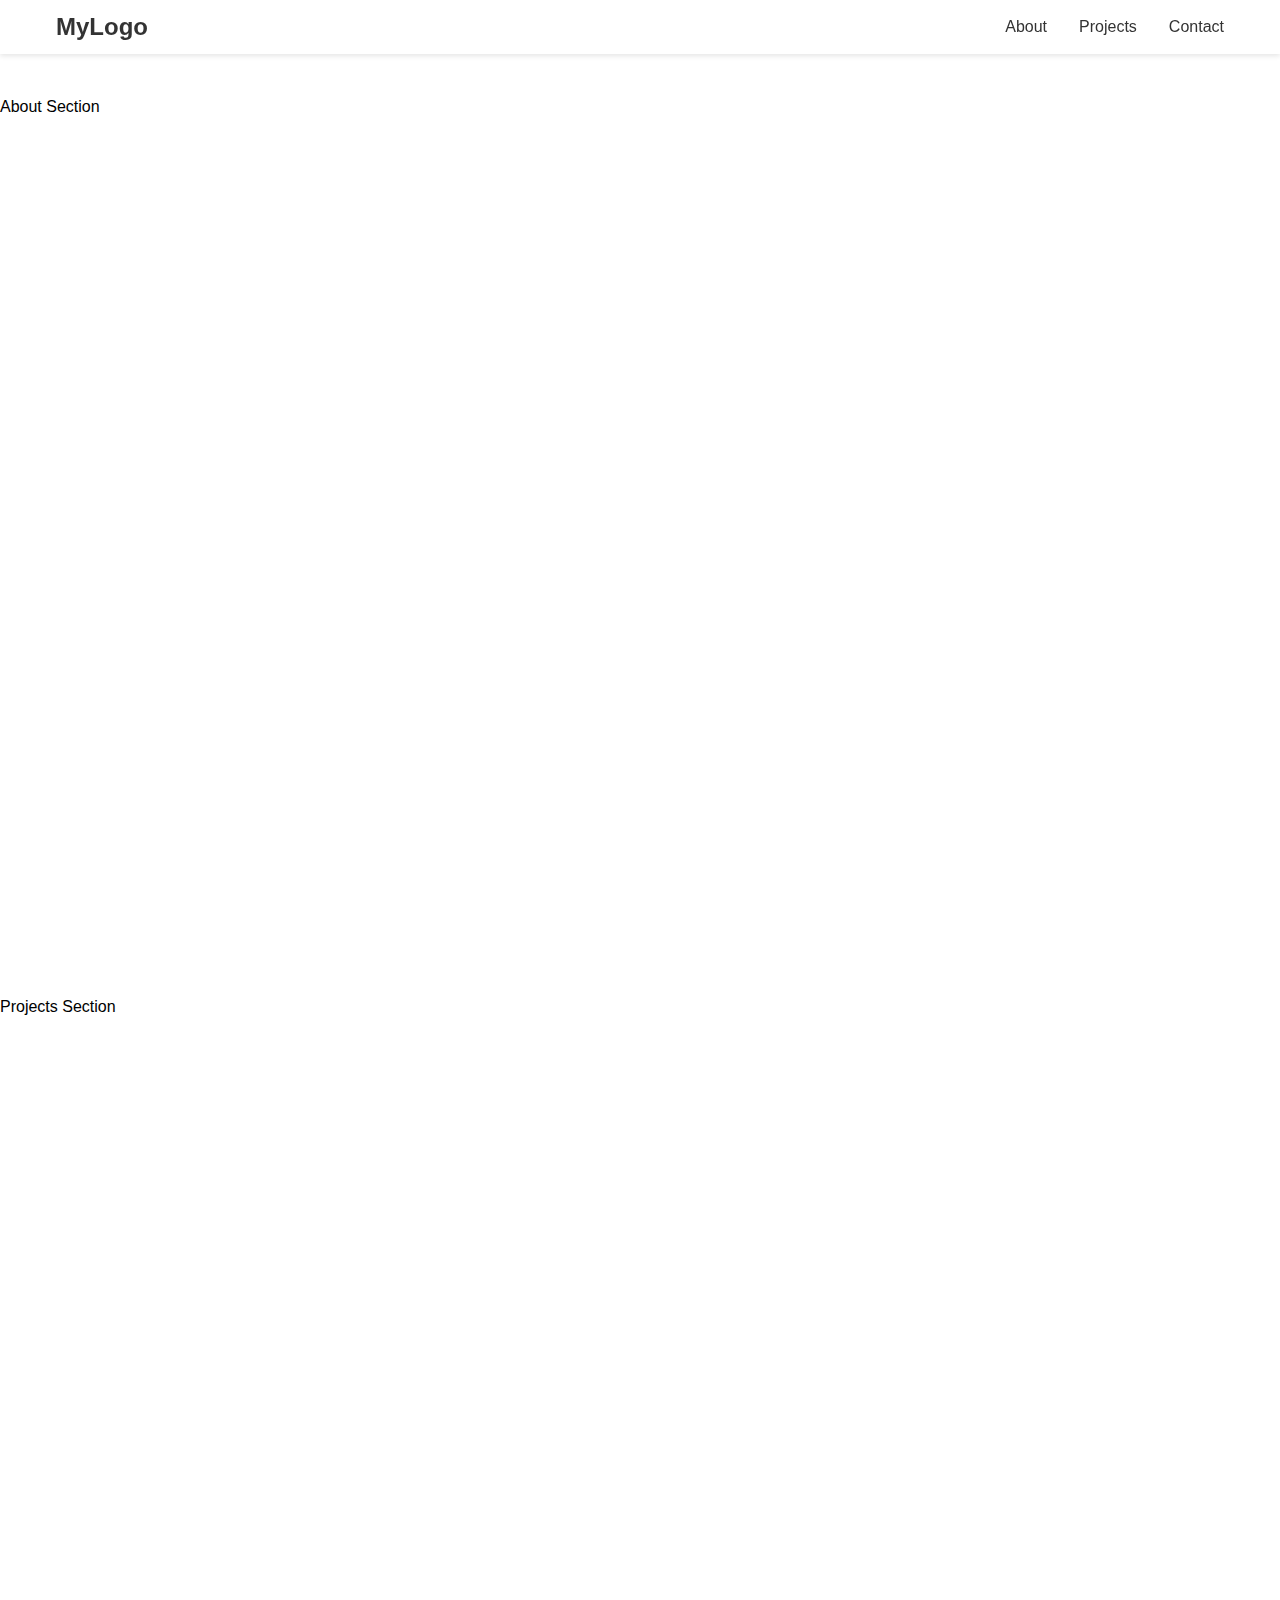
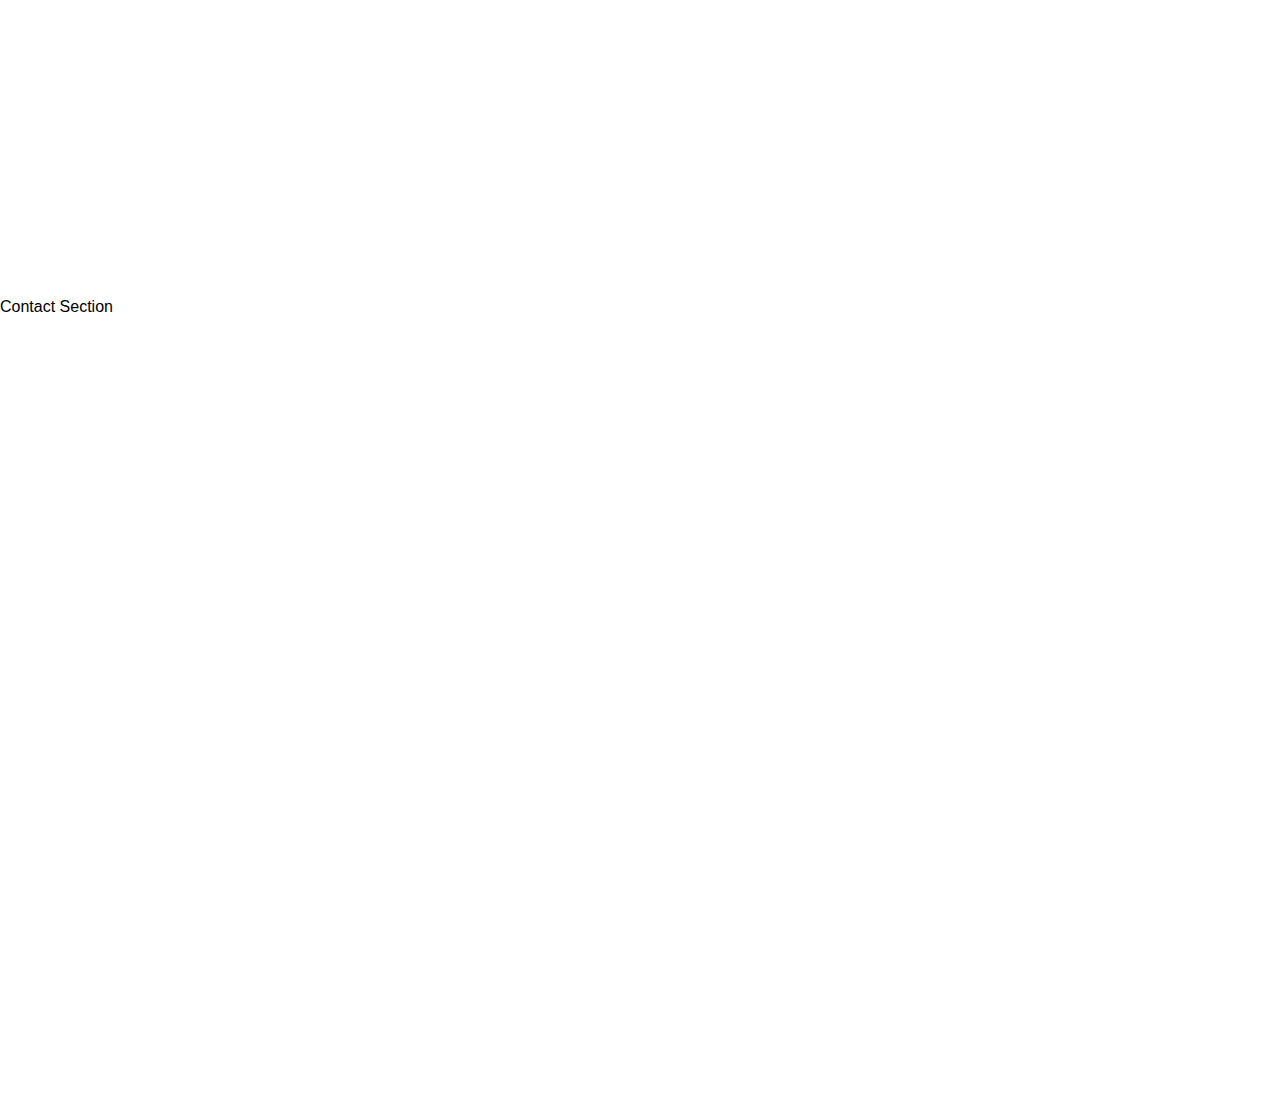
<file: home.html>
!DOCTYPE html>
<html lang="en">
<head>
  <meta charset="UTF-8">
  <meta name="viewport" content="width=device-width, initial-scale=1.0">
  <title>Responsive Navbar</title>
  <style>
    * {
      margin: 0;
      padding: 0;
      box-sizing: border-box;
    }

    body {
      font-family: Arial, sans-serif;
    }

    nav {
      background: white;
      box-shadow: 0 2px 5px rgba(0,0,0,0.1);
      position: fixed;
      width: 100%;
      top: 0;
      left: 0;
      z-index: 1000;
    }

    .navbar {
      max-width: 1200px;
      margin: auto;
      padding: 0.8rem 1rem;
      display: flex;
      align-items: center;
      justify-content: space-between;
    }

    .logo {
      font-size: 1.5rem;
      font-weight: bold;
      color: #333;
    }

    .nav-links {
      display: flex;
      gap: 2rem;
    }

    .nav-links a {
      text-decoration: none;
      color: #333;
      font-weight: 500;
      transition: color 0.3s;
    }

    .nav-links a:hover {
      color: #007BFF;
    }

    /* Mobile Menu */
    .menu-toggle {
      display: none;
    }

    .hamburger {
      display: none;
      flex-direction: column;
      cursor: pointer;
      gap: 5px;
    }

    .hamburger span {
      width: 25px;
      height: 3px;
      background: #333;
      transition: 0.3s;
    }

    /* Responsive */
    @media (max-width: 768px) {
      .nav-links {
        position: absolute;
        top: 60px;
        left: 0;
        width: 100%;
        background: white;
        flex-direction: column;
        align-items: center;
        display: none;
        padding: 1rem 0;
        box-shadow: 0 4px 8px rgba(0,0,0,0.1);
      }

      .menu-toggle:checked ~ .nav-links {
        display: flex;
      }

      .hamburger {
        display: flex;
      }
    }
  </style>
</head>
<body>

  <nav>
    <div class="navbar">
      <div class="logo">MyLogo</div>

      <!-- Hidden checkbox for toggle -->
      <input type="checkbox" id="menu-toggle" class="menu-toggle">

      <!-- Hamburger icon -->
      <label for="menu-toggle" class="hamburger">
        <span></span>
        <span></span>
        <span></span>
      </label>

      <!-- Nav Links -->
      <div class="nav-links">
        <a href="#about">About</a>
        <a href="#projects">Projects</a>
        <a href="#contact">Contact</a>
      </div>
    </div>
  </nav>

  <!-- Demo Sections -->
  <section id="about" style="height:100vh; padding-top:80px;">About Section</section>
  <section id="projects" style="height:100vh; padding-top:80px;">Projects Section</section>
  <section id="contact" style="height:100vh; padding-top:80px;">Contact Section</section>

</body>
</html>
</file>
